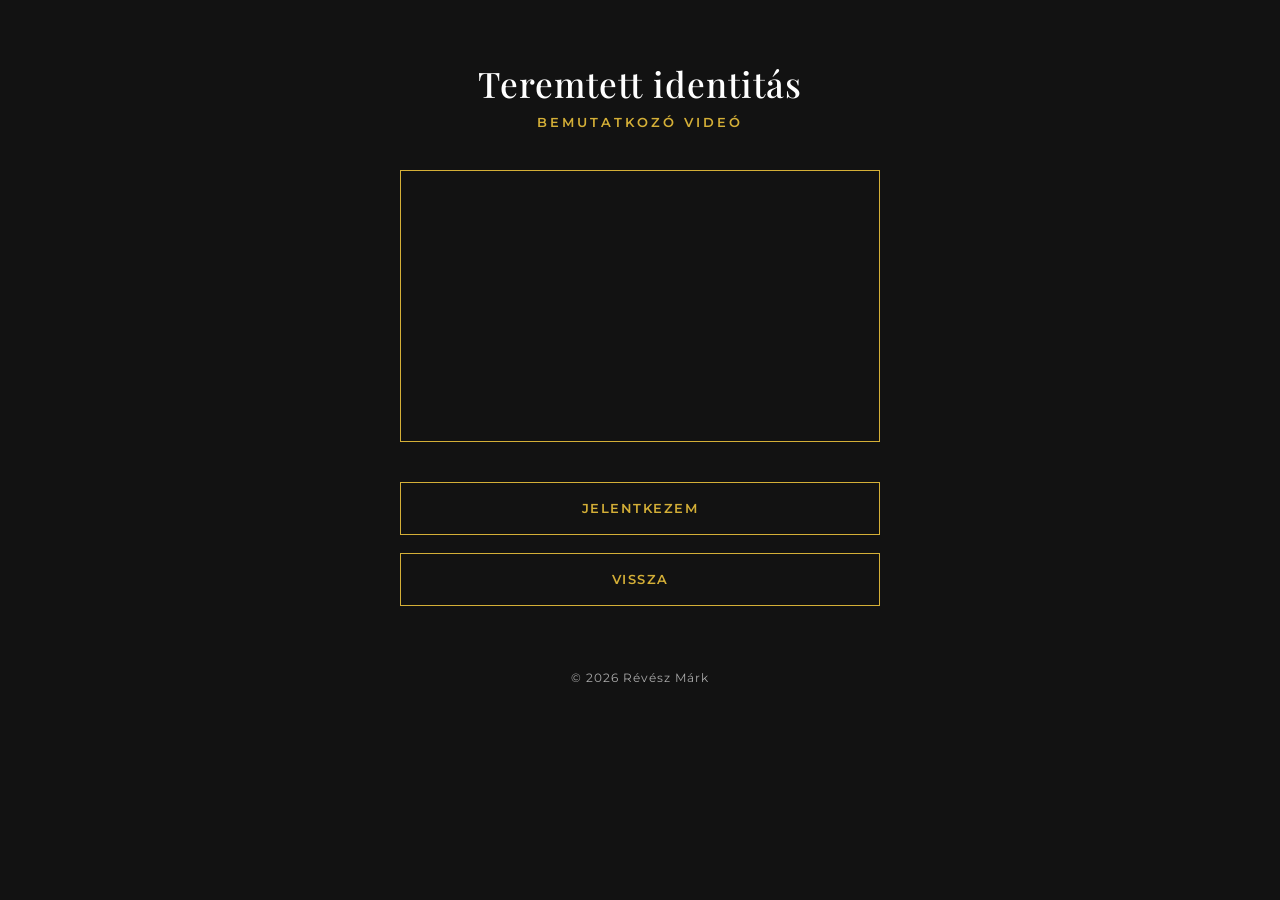
<file: video/index.html>
<!DOCTYPE html>
<html lang="hu">
<head>
    <meta charset="UTF-8">
    <meta name="viewport" content="width=device-width, initial-scale=1.0">
    <title>Teremtett identitás</title>
    <link rel="icon" href="../favicon.ico" type="image/x-icon">

    <link rel="preconnect" href="https://fonts.googleapis.com">
    <link rel="preconnect" href="https://fonts.gstatic.com" crossorigin>
    <link href="https://fonts.googleapis.com/css2?family=Montserrat:wght@400;500;600;700&family=Playfair+Display:ital,wght@0,400;0,600;1,400&display=swap" rel="stylesheet">
    
    <link rel="stylesheet" href="../style.css">
    
    <link rel="stylesheet" href="https://cdnjs.cloudflare.com/ajax/libs/font-awesome/6.4.0/css/all.min.css">
</head>
<!-- Google tag (gtag.js) -->
<script async src="https://www.googletagmanager.com/gtag/js?id=G-H9FHJ9NCVH"></script>
<script>
  window.dataLayer = window.dataLayer || [];
  function gtag(){dataLayer.push(arguments);}
  gtag('js', new Date());

  gtag('config', 'G-H9FHJ9NCVH');
</script>
<body>

    <div class="container">
        
        <h1 class="animate-in delay-1">Teremtett identitás</h1>
        <div class="subtitle animate-in delay-2">Bemutatkozó videó</div>

        <div class="video-wrapper animate-in delay-3" style="position: relative; padding-bottom: 56.25%; height: 0; margin-bottom: 2.5rem; border: 1px solid var(--accent);">
            <iframe 
                src="https://www.youtube.com/embed/iVaLLFD20c0?si=zAQB5mt3mfb6fxup" 
                title="YouTube video player" 
                frameborder="0" 
                allow="accelerometer; autoplay; clipboard-write; encrypted-media; gyroscope; picture-in-picture; web-share" 
                allowfullscreen
                style="position: absolute; top: 0; left: 0; width: 100%; height: 100%;"
            ></iframe>
        </div>

        <div class="links">
            <a href="https://forms.gle/3Fdn5wwRftsoZtzG9/" target="_blank" class="link-btn animate-in delay-4">Jelentkezem</a>
            <a href="../" class="link-btn animate-in delay-5">Vissza</a>
        </div>

        <footer class="animate-in delay-5">
            <div class="footer-up animate-in delay-5">
                &copy; 2026 Révész Márk
            </div>
        </footer>

    </div>

</body>
</html>
</file>
<file: style.css>
/* --- DESIGN RENDSZER (Sötét + Sárga) --- */
:root {
    /* Sötét háttér (nem teljesen fekete, elegánsabb sötétszürke) */
    --bg-color: #121212; 
    
    /* A Mrevesz.com stílusú arany/sárga (Módosíthatod a kódját itt) */
    --accent: #D4AF37; 
    
    /* Szövegszínek */
    --text-main: #ffffff;
    --text-muted: #aaaaaa;
    
    /* Gomb szöveg szín hover állapotban (fekete, hogy olvasható legyen a sárgán) */
    --btn-text-hover: #000000;

    /* Tipográfia */
    --font-heading: 'Playfair Display', serif;
    --font-body: 'Montserrat', sans-serif;
    
    /* Animációk */
    --anim-duration: 0.8s;
}

/* Alap beállítások */
* {
    box-sizing: border-box;
    margin: 0;
    padding: 0;
    -webkit-font-smoothing: antialiased;
}

body {
    background-color: var(--bg-color);
    color: var(--text-main);
    font-family: var(--font-body);
    display: flex;
    flex-direction: column;
    align-items: center;
    min-height: 100vh;
    padding: 60px 20px;
    overflow-x: hidden; /* Vízszintes csúszka tiltása animációnál */
}

/* --- ANIMÁCIÓK --- */
@keyframes fadeInUp {
    from {
        opacity: 0;
        transform: translateY(30px);
    }
    to {
        opacity: 1;
        transform: translateY(0);
    }
}

.animate-in {
    opacity: 0;
    animation: fadeInUp var(--anim-duration) ease-out forwards;
}

.delay-1 { animation-delay: 0.1s; }
.delay-2 { animation-delay: 0.2s; }
.delay-3 { animation-delay: 0.3s; }
.delay-4 { animation-delay: 0.4s; }
.delay-5 { animation-delay: 0.5s; }

/* --- TARTALOM --- */
.container {
    width: 100%;
    max-width: 480px;
    text-align: center;
}

/* Profilkép */
.profile-wrapper {
    margin-bottom: 2rem;
    position: relative;
    display: inline-block;
}

.profile-img {
    width: 180px;
    height: 120px;
    object-fit: contain;
    object-position: center;
    border-radius: 60% / 50%;
    border: 2px solid var(--accent); /* Sárga keret a kép körül */
    filter: grayscale(100%);
    transition: all 0.5s ease;
    background-color: rgba(255,255,255,0.02);
}

.profile-img:hover {
    filter: grayscale(0%);
    box-shadow: 0 0 20px rgba(212, 175, 55, 0.3); /* Sárga ragyogás */
}

/* Touch/scroll aktiválásra (mobil) */
.profile-wrapper.touch-active .profile-img {
    filter: grayscale(0%);
    box-shadow: 0 0 20px rgba(212, 175, 55, 0.35);
}

/* Szövegek */
h1 {
    font-family: var(--font-heading);
    font-size: 2.2rem;
    font-weight: 500;
    letter-spacing: 1px;
    margin-bottom: 0.5rem;
    color: var(--text-main);
}

.subtitle {
    font-size: 0.8rem;
    text-transform: uppercase;
    letter-spacing: 3px;
    color: var(--accent); /* Az alcím sárga lett */
    margin-bottom: 2.5rem;
    font-weight: 600;
}

/* Idézet */
.quote-box {
    margin-bottom: 3rem;
    padding: 0 1rem;
    border-left: 2px solid var(--accent); /* Sárga díszcsík bal oldalon */
}

.quote {
    font-family: var(--font-heading);
    font-style: italic;
    font-size: 1.2rem;
    line-height: 1.5;
    color: var(--text-muted);
}

/* --- GOMBOK (Sárga outline stílus) --- */
.links {
    display: flex;
    flex-direction: column;
    gap: 18px;
    width: 100%;
}

.link-btn {
    position: relative;
    display: block;
    width: 100%;
    padding: 18px 24px;
    background: transparent;
    color: var(--accent); /* Alapból sárga szöveg */
    border: 1px solid var(--accent); /* Sárga keret */
    text-decoration: none;
    font-family: var(--font-body);
    font-weight: 600;
    text-transform: uppercase;
    letter-spacing: 1.5px;
    font-size: 0.8rem;
    transition: all 0.3s cubic-bezier(0.25, 0.8, 0.25, 1);
    overflow: hidden;
    z-index: 1;
}

/* Hover animáció háttér */
.link-btn::after {
    content: '';
    position: absolute;
    top: 0;
    left: 0;
    width: 0%; /* Balról jobbra töltés */
    height: 100%;
    background-color: var(--accent); /* Sárga háttér */
    transition: width 0.3s cubic-bezier(0.25, 0.8, 0.25, 1);
    z-index: -1;
}

/* Hover állapot */
.link-btn:hover {
    color: var(--btn-text-hover); /* Fekete szöveg a sárgán */
    padding-left: 35px; /* Kicsit nagyobb elmozdulás */
    box-shadow: 0 5px 15px rgba(0,0,0,0.5);
}

.link-btn:hover::after {
    width: 100%;
}

/* Ikonok a gomb mellett (opcionális unicode nyilak) */
.link-btn::before {
    position: absolute;
    left: 10px;
    opacity: 0;
    transition: 0.3s;
    color: var(--btn-text-hover);
}

.link-btn:hover::before {
    opacity: 1;
}

/* --- LÁBLÉC --- */
footer {
    margin-top: 4rem;
    font-size: 0.75rem;
    color: var(--text-muted);
    opacity: 0.6;
    letter-spacing: 1px;
}

footer a {
    color: var(--accent);
    text-decoration: none;
}

/* --- SOCIAL ICONS --- */
.social-icons {
    display: flex;
    justify-content: center;
    align-items: center;
    gap: 18px;
    margin: 2.5rem 0 0 0;
}

.social-icon {
    font-size: 2.2rem;
    color: var(--accent);
    background: transparent;
    border: 1px solid var(--accent);
    border-radius: 50%;
    padding: 5px;
    padding-top: 0.4rem;
    width: 3.2rem;
    height: 3.2rem;
    display: flex;
    align-items: center;
    justify-content: center;
    transition: color 0.18s ease, transform 0.2s ease, box-shadow 0.2s ease;
    position: relative;
    z-index: 1; /* keep icons above the fill */
    overflow: hidden;
    text-decoration: none;
}

.social-icon::after {
    content: '';
    position: absolute;
    top: 0;
    left: 0; /* left-to-right fill */
    width: 0%;
    height: 100%;
    background-color: var(--accent);
    transition: width 0.32s cubic-bezier(0.25, 0.8, 0.25, 1);
    z-index: -1; /* behind the icon */
    border-radius: 50%;
}

.social-icon:hover::after,
.social-icon:active::after,
.social-icon:focus::after {
    width: 100%;
}

/* change icon color after the fill completes (delay handled by transition on .social-icon) */
.social-icon:hover,
.social-icon:active,
.social-icon:focus {
    color: var(--btn-text-hover);
}

.social-icon i,
.social-icon::before,
.social-icon svg {
    position: relative;
    z-index: 2; /* ensure icon sits above the fill */
}

.footer-up {
    margin-top: 2.5rem;
    margin-bottom: 24px;
}

/* --- SOCIAL BUTTONS --- */
.social-btn {
    flex: 1 1 0;
    min-width: 120px;
    max-width: 180px;
    height: 56px;
    padding: 0 18px;
    display: flex;
    align-items: center;
    justify-content: center;
    gap: 10px;
    background: transparent;
    color: var(--accent);
    border: 1px solid var(--accent);
    font-family: var(--font-body);
    font-weight: 600;
    text-transform: uppercase;
    letter-spacing: 1.5px;
    font-size: 0.9rem;
    text-decoration: none;
    position: relative;
    overflow: hidden;
    transition: all 0.3s cubic-bezier(0.25, 0.8, 0.25, 1);
    z-index: 1;
}

.social-btn .icon {
    display: flex;
    align-items: center;
    justify-content: center;
    width: 32px;
    height: 32px;
}

.social-btn::after {
    content: '';
    position: absolute;
    top: 0;
    left: 0;
    width: 0%;
    height: 100%;
    background-color: var(--accent);
    transition: width 0.3s cubic-bezier(0.25, 0.8, 0.25, 1);
    z-index: -1;
}

.social-btn:hover,
.social-btn:active {
    color: var(--btn-text-hover);
}

.social-btn:hover::after,
.social-btn:active::after {
    width: 100%;
}

.social-btn .icon svg {
    width: 32px;
    height: 32px;
    display: block;
}

.social-icon svg {
    display: block;
    width: 48px;
    height: 48px;
}

.social-icon:hover {
    transform: scale(1.12);
    box-shadow: 0 4px 18px rgba(212, 175, 55, 0.25);
    color: #000;
}
</file>
